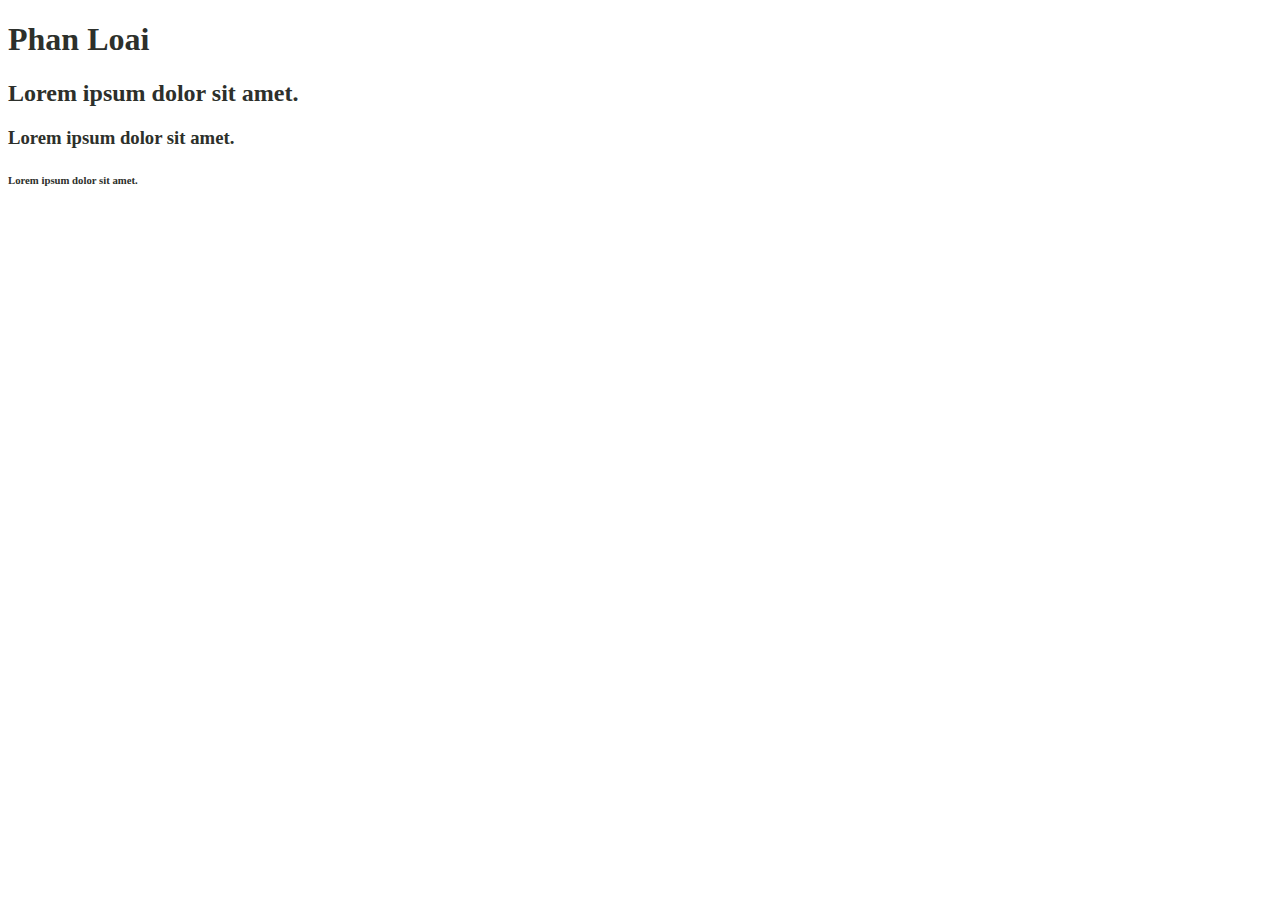
<file: index.html>
<!DOCTYPE html>
<html lang="en">
<head>
    <meta charset="UTF-8">
    <meta name="viewport" content="width=device-width, initial-scale=1.0">
<link rel="stylesheet" href="style.css">
    <title>Cho Tan</title>
</head>
<body>

    <h1>Phan Loai</h1>
    <h2>Lorem ipsum dolor sit amet.</h2>
    <h3>Lorem ipsum dolor sit amet.</h3>
    <h6>Lorem ipsum dolor sit amet.</h6>


</body>
</html>
</file>
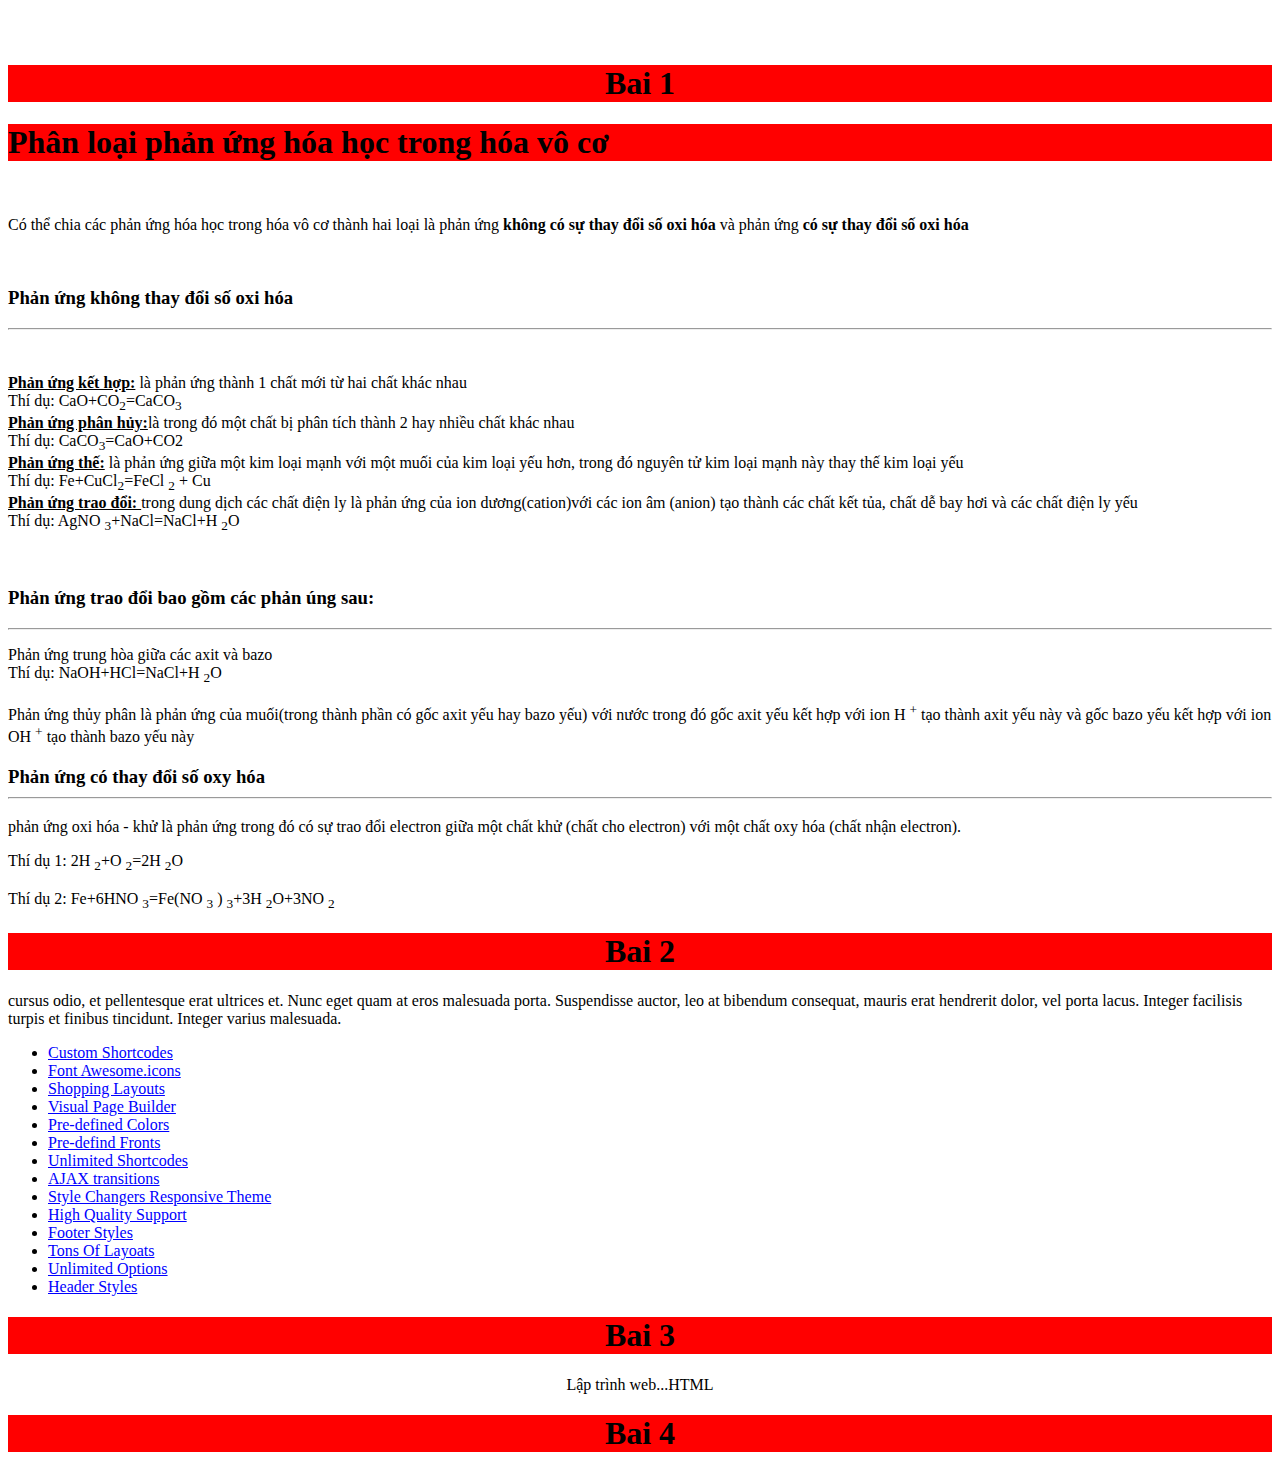
<file: lab1.html>
<!DOCTYPE html>
<br lang="en">
<head>
    <meta charset="UTF-8">
    <meta name="viewport" content="dodangminhluan, initial-scale=1.0">
    <title>Lab1</title>
</head>
<br>
<h1 style="text-align: center;">Bai 1</h1>
    <h1>Phân loại phản ứng hóa học trong hóa vô cơ</h1>
</br>
<p>Có thể chia các phản ứng hóa học trong hóa vô cơ thành hai loại là phản ứng <b>không có sự thay đổi số oxi hóa</b> và phản ứng <b>có sự thay đổi số oxi hóa</b>
</p></br>
<h3>Phản ứng không thay đổi số oxi hóa</h3>
<hr>
</br>
<br>
    <b><u>Phản ứng kết hợp:</u></b> là phản ứng thành 1 chất mới từ hai chất khác nhau
</br>
    Thí dụ: CaO+CO<sub>2</sub>=CaCO<sub>3</sub>
</br>
    <b><u>Phản ứng phân hủy:</u></b>là trong đó một chất bị phân tích thành 2 hay nhiều chất khác nhau 
</br>
    Thí dụ: CaCO<sub>3</sub>=CaO+CO2
<br>
    <b><u>Phản ứng thế:</u></b> là phản ứng giữa một kim loại mạnh với một muối của kim loại yếu hơn, trong đó nguyên tử kim loại mạnh này thay thế kim loại yếu
<br>
    Thí dụ: Fe+CuCl<sub>2</sub>=FeCl <sub>2</SUB> + Cu
<br>
    <b><u>Phản ứng trao đổi: </u></b>trong dung dịch các chất điện ly là phản ứng của ion dương(cation)với các ion âm (anion) tạo thành các chất kết tủa, chất dễ bay hơi và các chất điện ly yếu
<br>
    Thí dụ: AgNO <sub>3</sub>+NaCl=NaCl+H <sub>2</sub>O
</p>
<br>
<h3>Phản ứng trao đổi bao gồm các phản úng sau:</h3>
   <hr>
   <p>
    Phản ứng trung hòa giữa các axit và bazo
   <br>
   Thí dụ: NaOH+HCl=NaCl+H <sub>2</sub>O </p>
Phản ứng thủy phân là phản ứng của muối(trong thành phần có gốc axit yếu hay bazo yếu) với nước trong đó gốc axit yếu kết hợp với ion H <sup>+</sup> tạo thành axit yếu này và gốc bazo yếu kết hợp với ion OH <sup>+</sup> tạo thành bazo yếu này
</p>
<h3>Phản ứng có thay đổi số oxy hóa<hr> </h3>

<p>phản ứng oxi hóa - khử là phản ứng trong đó có sự trao đổi electron giữa một chất khử (chất cho electron) với một chất oxy hóa (chất nhận electron).</p>
<p>Thí dụ 1: 2H <sub>2</sub>+O <sub>2</sub>=2H <sub>2</sub>O</p>   
<p>Thí dụ 2: Fe+6HNO <sub>3</sub>=Fe(NO <sub>3</sub> ) <sub>3</sub>+3H <sub>2</sub>O+3NO <sub>2</sub>
</p>
<h1 style="text-align: center;">Bai 2</h1>
<p>cursus odio, et pellentesque erat ultrices et. Nunc eget quam at eros malesuada porta. Suspendisse auctor, leo at bibendum consequat, mauris erat hendrerit dolor, vel porta lacus. Integer facilisis turpis et finibus tincidunt. Integer varius malesuada.
</p>
<ul>
    <li><u style="color: blue;">Custom Shortcodes</u></li>
    <li><u style="color: blue;">Font Awesome.icons</u></li>
    <li><u style="color: blue;">Shopping Layouts</u></li>
    <li><u style="color: blue;">Visual Page Builder</u></li>
    <li><u style="color: blue;">Pre-defined Colors</u></li>
    <li><u style="color: blue;">Pre-defind Fronts</u></li>
    <li><u style="color: blue;">Unlimited Shortcodes</u></li>
    <li><u style="color: blue;">AJAX transitions</u></li>
    <li><u style="color: blue;">Style Changers Responsive Theme</u></li>
    <li><u style="color: blue;">High Quality Support</u></li>
    <li><u style="color: blue;">Footer Styles</u></li>
    <li><u style="color: blue;">Tons Of Layoats</u></li>
    <li><u style="color: blue;">Unlimited Options</u></li>
    <li><u style="color: blue;">Header Styles</u></li>
</ul>
<h1 style="text-align: center;">Bai 3</h1>
<p style="text-align: center;">Lập trình web...HTML </p>
<h1 style="text-align: center;">Bai 4</h1>
<style>

  h1{
   background-color: red;
  }
 P{}
</style>
</body>
</html>
</file>
<file: style.css>
body{
    color: rgb(45, 48, 43);
}
</file>
